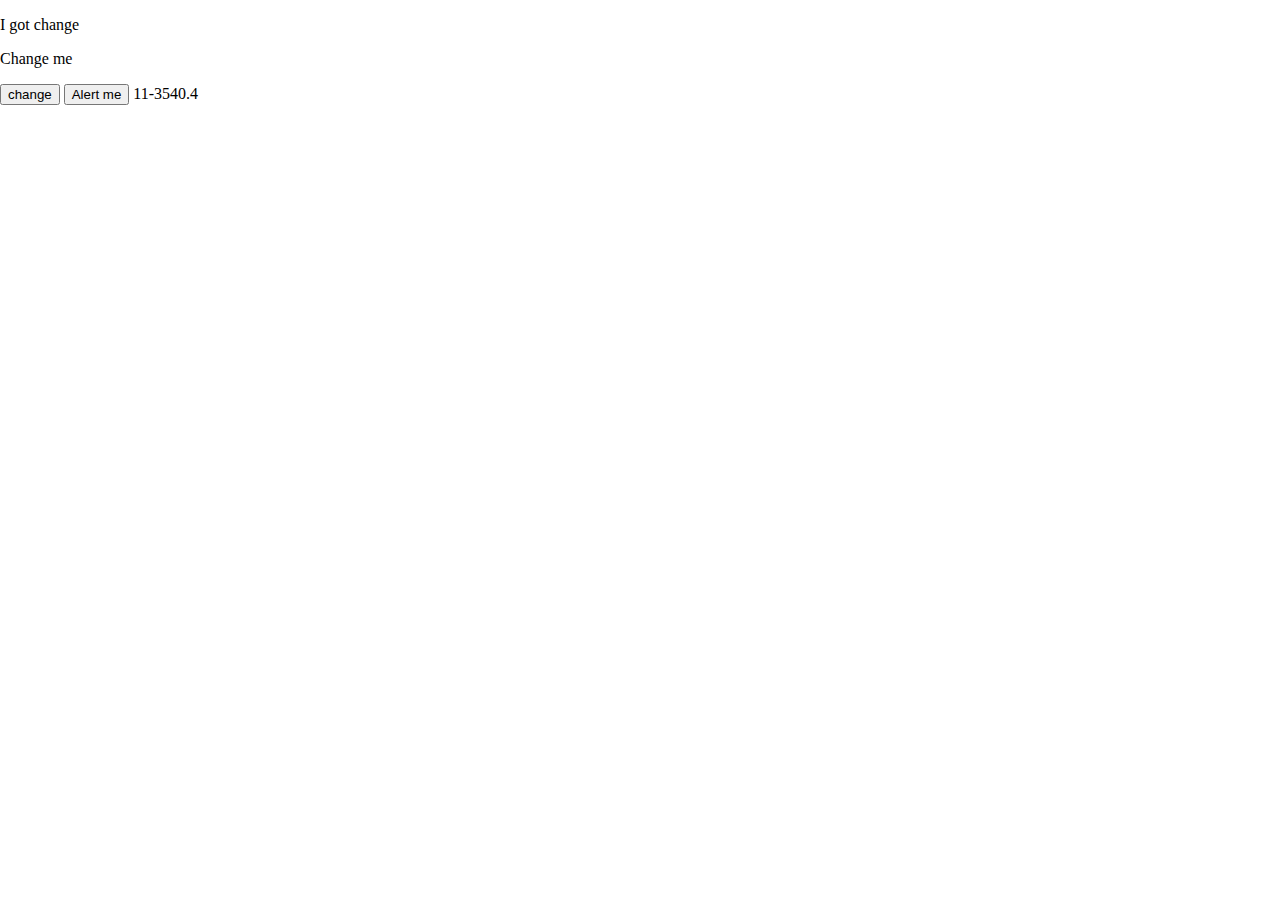
<file: JavaScript (CSPR305)/week1homework/index.html>
<!DOCTYPE html>
<head>
<title>Index</title>
<link rel="stylesheet" href="css/style.css"/>
<meta name="viewport" width="device-width, initial-scale=1.0"/>
</head>

<body>




<p id="paragraph1">kjvkjer nerkjner </p>
<p id="paragraph2"> Change me</p>
<button type="button" onclick="document.getElementById('paragraph2').innerHTML='I am changed'">change</button>
<button type="button" onclick="window.alert('This is another alert')">Alert me</button>
<script>

//not sure how to break up the numbers on the webpage
    document.write(5+6);
    document.write(2-5);
    document.write(6*9);
    document.write(2/5);

document.getElementById("paragraph1").innerHTML="I got change";

window.alert("This is an alert.");



</script>













</body>
</html>
</file>
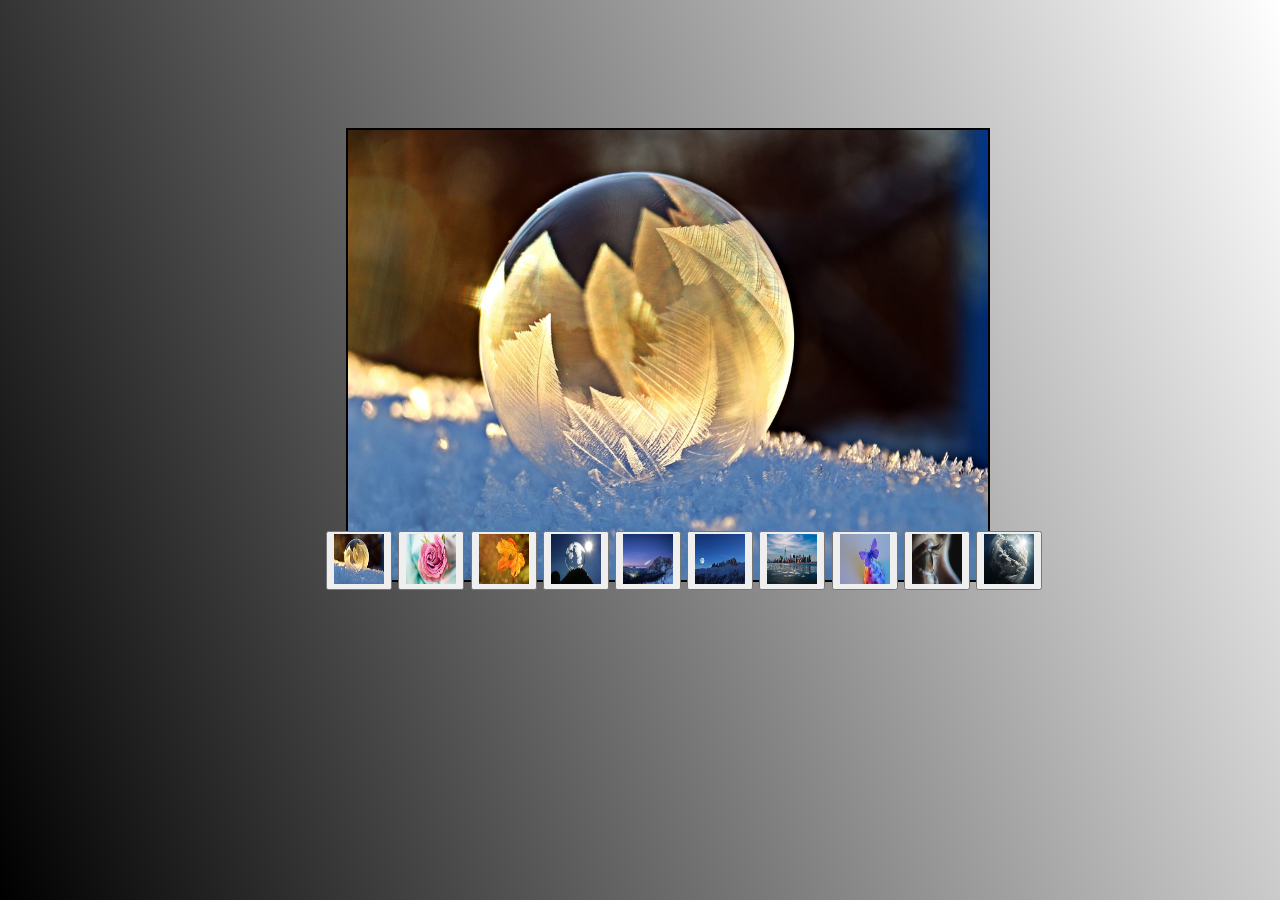
<file: JavaScript (CSPR305)/week4homework (unfinished)/index.html>
<!DOCTYPE html>
<head>
<title>Index</title>
<meta name="viewport" width="device-width, initial-scale=1.0"/>
<link rel="stylesheet" href="css/style.css"/>
</head>


<body>

<img class="image" src="images/img1.jpg" width="50%" height="50%" id="picture1"/>

<div class="buttondiv">

<table>
<tr>

<td><button class="button" onclick="change('picture1')" id="picture1"><img src="images/img1.jpg" height="50px" width="50px"/></button></td>
<td><button class="button" onclick="change('picture2')" id="picture2"><img src="images/img2.jpg" height="50px" width="50px"/></button></td>
<td><button class="button" onclick="change('picture3')" id="picture3"><img src="images/img3.jpg" height="50px" width="50px"/></button></td>
<td><button class="button" onclick="change('picture4')" id="picture4"><img src="images/img4.jpg" height="50px" width="50px"/></button></td>
<td><button class="button" onclick="change('picture5')" id="picture5"><img src="images/img5.jpg" height="50px" width="50px"/></button></td>
<td><button class="button" onclick="change('picture6')" id="picture6"><img src="images/img6.jpeg" height="50px" width="50px"/></button></td>
<td><button class="button" onclick="change('picture7')" id="picture7"><img src="images/img7.jpg" height="50px" width="50px"/></button></td>
<td><button class="button" onclick="change('picture8')" id="picture8"><img src="images/img8.jpg" height="50px" width="50px"/></button></td>
<td><button class="button" onclick="change('picture9')" id="picture9"><img src="images/img9.jpg" height="50px" width="50px"/></button></td>
<td><button class="button" onclick="change('picture10')" id="picture10"><img src="images/img10.jpg" height="50px" width="50px"/></button></td>

</tr>
</table>




</div>


<script>

function change(img) {



if(img=="picture1"){

document.getElementById("picture1").src="images/img1.jpg";

}

else if(img=="picture2"){

document.getElementById("picture1").src="images/img2.jpg";

}

else if(img=="picture3"){

document.getElementById("picture1").src="images/img3.jpg";

}

else if(img=="picture4"){

document.getElementById("picture1").src="images/img4.jpg";

}

else if(img=="picture5"){

document.getElementById("picture1").src="images/img5.jpg";

}

else if(img=="picture6"){

document.getElementById("picture1").src="images/img6.jpeg";

}

else if(img=="picture7"){

document.getElementById("picture1").src="images/img7.jpg";

}

else if(img=="picture8"){

document.getElementById("picture1").src="images/img8.jpg";

}


else if(img=="picture9"){

document.getElementById("picture1").src="images/img9.jpg";

}

else  {

document.getElementById("picture1").src="images/img10.jpg";

}




}

</script>





<!--fix buttons, remove horizontal scrollbar, see image emailed to yourself for reference, make webpage more realistic-->







</body>
</html>
</file>
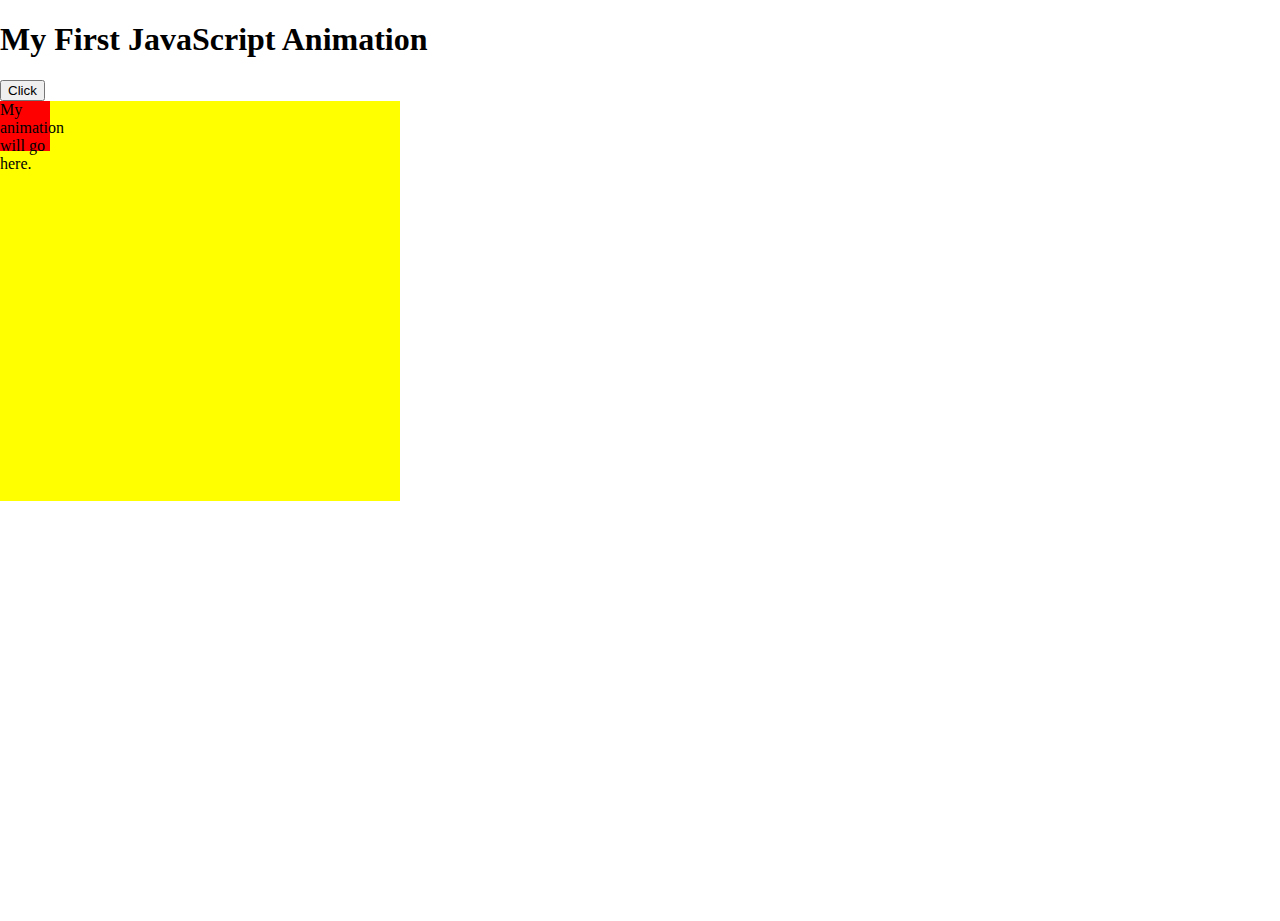
<file: CSPR306 (DO NOT DELETE)/week1/JuniorCodersMay18,2019.html>
<!DOCTYPE html>
<head>
<title>Junior Coders May 18, 2019</title>
<link rel="stylesheet" href="css/style.css"/>
</head>


<body>

  <h1>My First JavaScript Animation</h1>
  <button onclick="myMove()">Click</button>


<div  id="container">
  <div id="animation">My animation will go here.</div>
</div>

<script>



function myMove() {
var elem = document.getElementById("animation");
var pos = 0;
var id = setInterval(frame, 2);

function frame() {
  if (pos == 350){
    clearInterval(id);
  }
  else {
    pos++
    elem.style.top = pos + 'px';
    elem.style.left = pos + 'px';
  }
}

}

















</script>

</body>
</html>
</file>
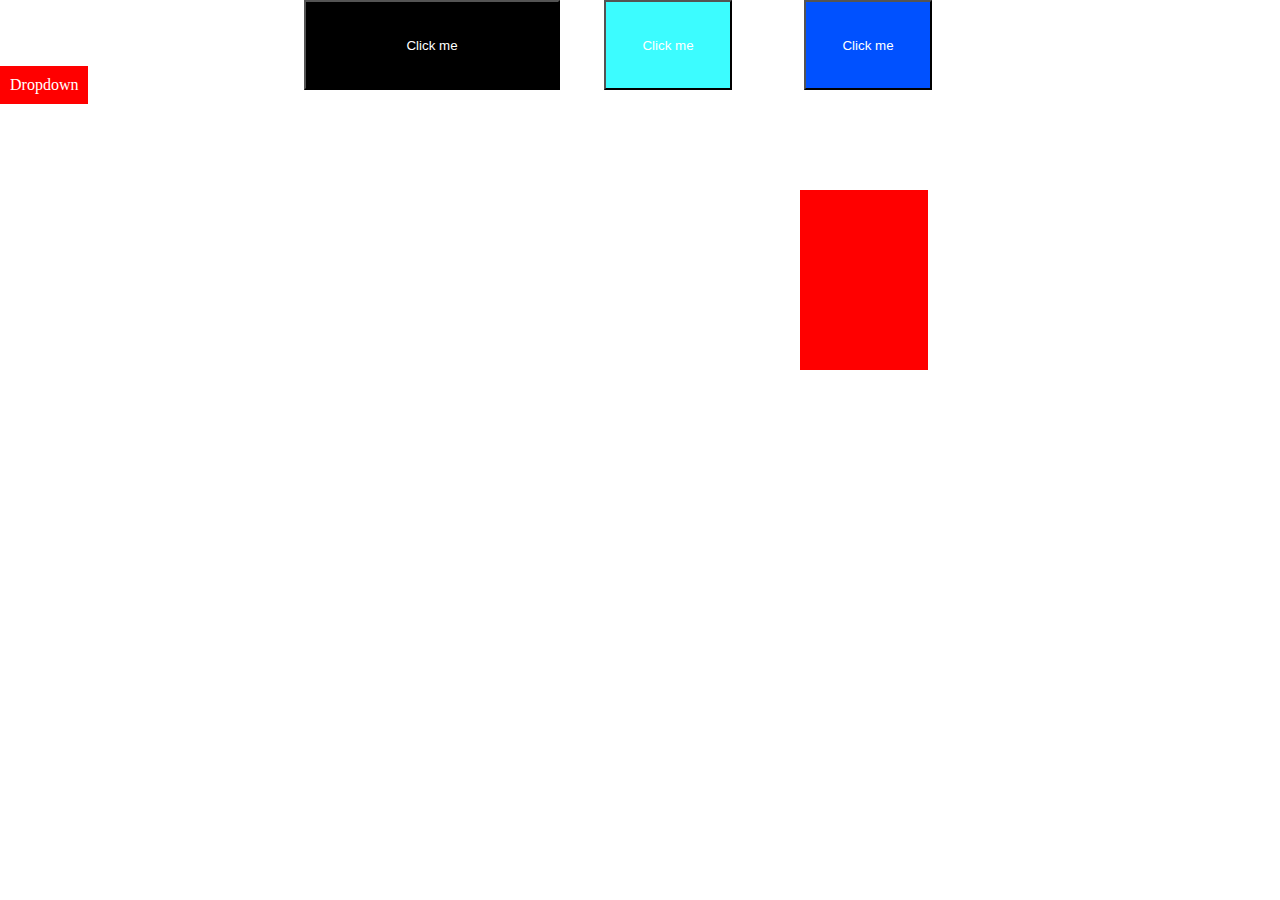
<file: CSPR306 (DO NOT DELETE)/week1homework/homework.html>
<!DOCTYPE html>
<head>
<title>Index</title>
<link rel="stylesheet" href="css/style.css"/>
</head>

  <body>

    <div id="down" class="dropdown">
      <p onclick="animation()" class="dropdownbtn">Dropdown</p>
      <div class="dropdowncontent">
        <div id="animate">
         <a onclick="animation()" href="#">Link 1</a>
         <a onclick="animation()"href="#">Link 2</a>
         <a onclick="animation()" href="#">Link 3</a>
       </div>
       </div>
     </div>

     <button onclick="secondanimation()" id="button2">Click me</button>
     <button onclick="thirdanimation()" id="button3">Click me</button>
<button onclick="fourthanimation()" id="button4">Click me</button>


<div id="animate2"></div>

  </body>


<script>

function animation() {

  var elem = document.getElementById("animate");
  var pos = 0;
  var id = setInterval(frame, 5);

  function frame() {
    if (pos==50){
      clearInterval(id);
    }
    else {
      pos++
      elem.style.top = pos + "px" ;
      elem.style.left = pos + "px" ;
    }
  }
}

function secondanimation() {
  var elem = document.getElementById("button2");
  var pos = 0;
  var id = setInterval(frame, 2);

function frame() {
  if (pos==100){
    clearInterval(id);
  }
  else {
    pos++
    elem.style.top = pos + "px" ;
    elem.style.left = pos + "px";
    document.getElementById("button2").style.width="200px";
    document.getElementById("button2").style.color="black";
    document.getElementById("button2").style.backgroundColor="white";
  }
}
}

function thirdanimation() {
  var elem = document.getElementById("button3");
  var pos = 0;
  var id = setInterval(frame, 1);

function frame() {
  if (pos==200){
    clearInterval(id);
  }
  else {
    pos++
    elem.style.top = pos + "px" ;
    document.getElementById("button2").style.width="100px";
    document.getElementById("button2").style.color="white";
    document.getElementById("button2").style.backgroundColor="red";
  }
}
}

function fourthanimation() {
  var elem = document.getElementById("animate2");
  var pos = 0;
  var id = setInterval(frame, 5);

function frame() {
  if (pos==200){
    clearInterval(id);
  }
  else {
    pos++
    elem.style.top = pos + "px" ;
    elem.style.left = pos + "px" ;
    document.getElementById("button2").style.color="white";
    document.getElementById("button2").style.backgroundColor="green";
  }
}
}













</script>
</body>
</html>
</file>
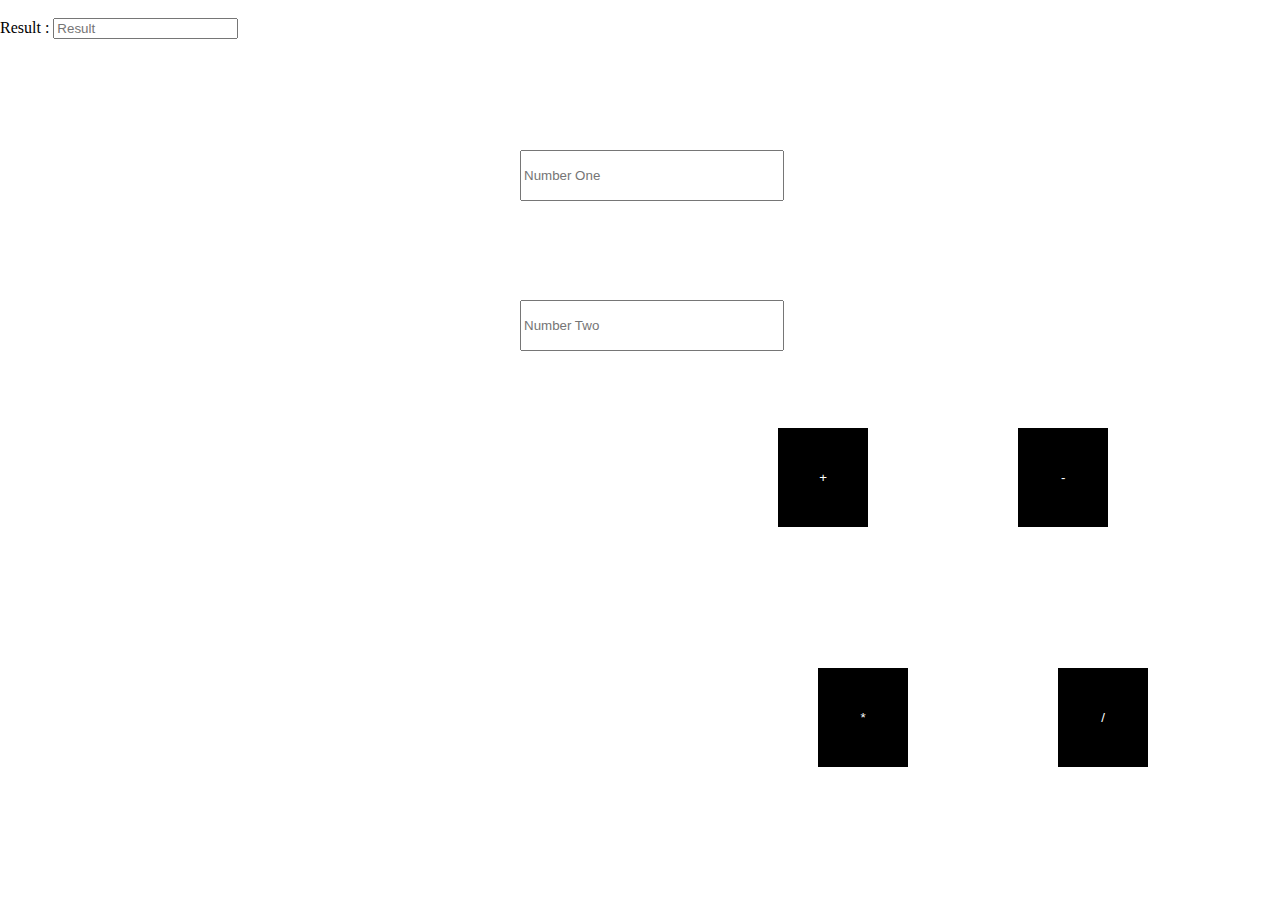
<file: JavaScript (CSPR305)/week4homework (unfinished)/index2.html>
<!DOCTYPE html>
<head>
<title>Index 2</title>
<meta name="viewport" width="device-width, initial-scale=1.0"/>
<link rel="stylesheet" href="css/style2.css"/>
</head>

<body>

<input class="inputone" placeholder="Number One" type="input" id="input1" required/>
<input class="inputtwo" placeholder="Number Two" type="input" id="input2"/> <br>
Result : <input placeholder="Result" type="input" id="result" readonly/>

<button class="buttonadd" onclick="operations(this)" id="addition">+</button>
<button class="buttonsubtract" onclick="operations(this)" id="subtract">-</button>
<button class="buttonmultipy" onclick="operations(this)" id="multiply">*</button>
<button class="buttondivide" onclick="operations(this)" id="divide">/</button>


<script>

function operations(btn){

  let a;
  let b;

  let c
  c=btn.id;
  a=parseInt(document.getElementById("input1").value);
  console.log(a);
  b=parseInt(document.getElementById("input2").value);
  if (c=="addition"){
    document.getElementById("result").value=(a+b);

  }

  else if (c=="subtract"){
    document.getElementById("result").value=(a-b);
  }

  else if (c=="multiply"){
    document.getElementById("result").value=(a*b);
  }

  else {
      document.getElementById("result").value=(a/b);
    }

  }

</script>










</body>
</html>
</file>
<file: JavaScript (CSPR305)/week1homework/css/style.css>
html, body {
margin : 0 ;
padding : 0 ;
height  : 100% ;
}
</file>
<file: JavaScript (CSPR305)/week4homework (unfinished)/css/style.css>
html, body {
padding : 0 ;
margin : 0 ;
height : 100%;
background  : linear-gradient(70deg, black, white) fixed;
}

.buttondiv {
position : absolute;
width : 60% ;
height : 10% ;
float : left ;
margin-top : 40% ;
margin-left : 24%;
}

td {
width : 5% ;
float : left;
margin: 15px ;
color : white ;
padding: 2px;

border : none ;
}

.image {
position : absolute;
margin-top : 10% ;
margin-left : 27% ;
border : 2px solid black ;
}
</file>
<file: CSPR306 (DO NOT DELETE)/week1/css/style.css>
html, body {
height : 100% ;
margin : 0 ;
padding  : 0 ;
}

#container {
  width : 400px ;
  height : 400px ;
  position : relative ;
  background: yellow ;
}

#animation {
  width : 50px ;
  height : 50px ;
  position : absolute ;
  background : red ;
}
</file>
<file: JavaScript (CSPR305)/week4homework (unfinished)/css/style2.css>
html, body {
padding : 0 ;
margin : 0 ;
height : 100%;
}

button {
width : 7% ;
height : 11% ;
background-color : black ;
color : white ;
border : none ;
}

.buttonadd {
position : absolute ;
margin-left : 540px ;
margin-top : 410px ;

}

.buttonsubtract {
position : absolute ;
margin-left : 780px ;
margin-top : 410px ;
}


.buttonmultipy {
position : absolute ;
margin-left : 580px ;
margin-top : 650px ;

}

.buttondivide {
  position : absolute ;
  margin-left : 820px ;
  margin-top : 650px ;
}

.inputone {
position : absolute ;
margin-left : 520px ;
margin-top : 150px ;
width : 20% ;
height : 5% ;
}

.inputtwo {
position : absolute ;
margin-left : 520px ;
margin-top : 300px ;
width : 20% ;
height : 5% ;

}
</file>
<file: CSPR306 (DO NOT DELETE)/week1homework/css/style.css>
html, body {
height : 100% ;
margin : 0 ;
padding  : 0 ;
}

.dropdown {
  position : relative ;
  display : inline-block;
}

#animate {
  background-color: red;
  width : 90px ;
  height : 200px ;
  position : absolute ;

}

.dropdownbtn {
  position : absolute ;
  color : white ;
  min-width: 50px;
  background-color : red ;
  padding : 10px ;
}

.dropdowncontent {
 display: none;
 position: absolute;
 margin-top : 38px ;
 background-color: white;
 min-width: 160px;
 z-index: 1;
}

.dropdowncontent a {
  color : white ;
  padding : 20px ;
  display : block ;
  text-decoration : none ;
}

.dropdowncontent a:hover {
opacity : 0.6 ;
}

.dropdown:hover .dropdowncontent {
  display: block;
}

#button2 {
  position : absolute ;
  margin-left : 300px ;
  background-color : black ;
  color : white ;
  width : 20% ;
  height : 10% ;
}

#button3 {
  position : absolute ;
  margin-left : 600px ;
  background-color : #3CFCFF ;
  color : white ;
  width : 10% ;
  height : 10% ;
}

#button4 {
  background-color : #0051FF ;
  color : white ;
  width : 10% ;
  height : 10% ;
  margin-left : 800px ;
}

#animate2 {
  position : absolute ;
  background-color : red ;
  width : 10% ;
  height : 20% ;
  margin-top : 100px ;
  margin-left : 800px ;
}
</file>
